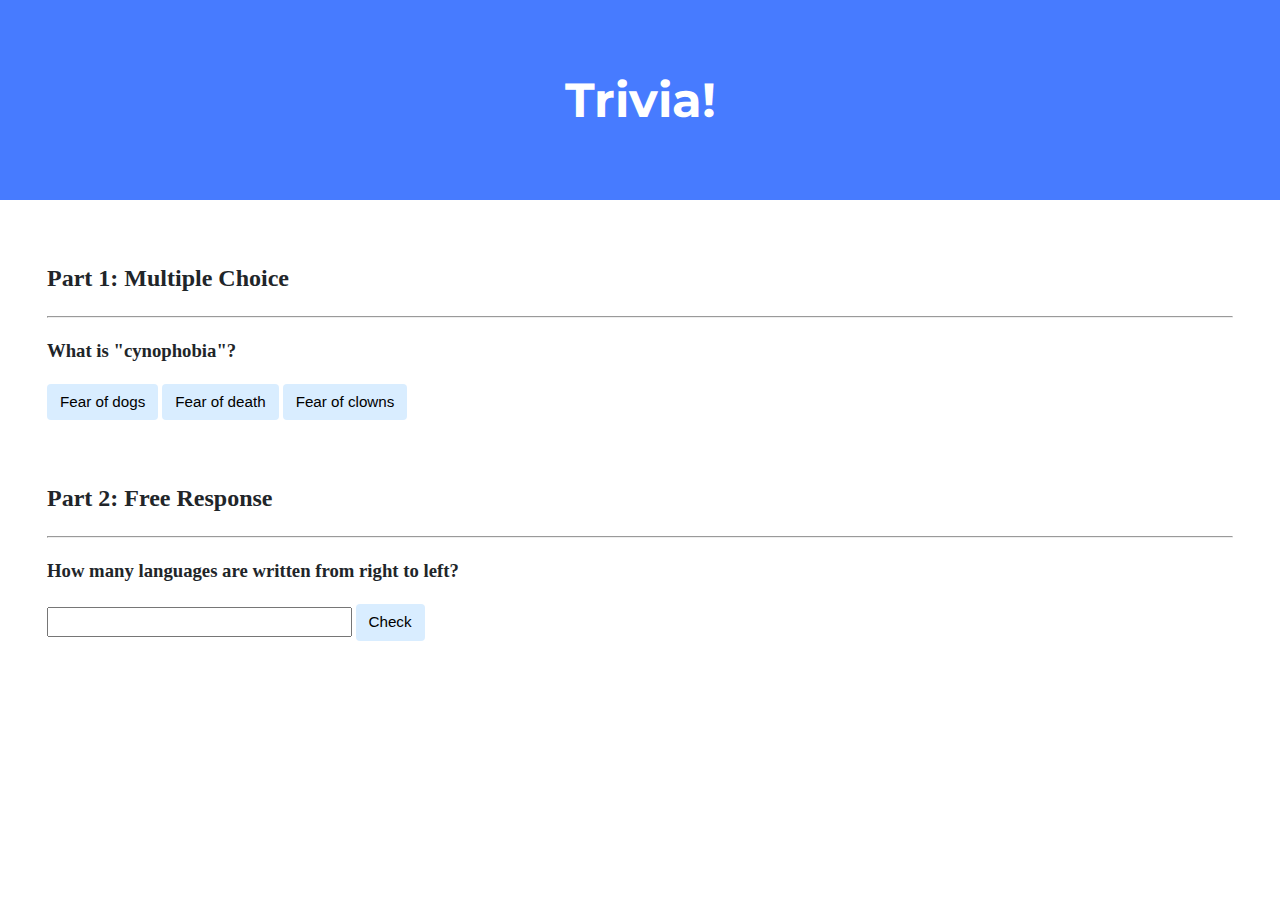
<file: trivia/index.html>
<!DOCTYPE html>

<html lang="en">
    <head>
        <link href="https://fonts.googleapis.com/css2?family=Montserrat:wght@500&display=swap" rel="stylesheet">
        <link href="styles.css" rel="stylesheet">
        <title>Trivia!</title>
        <script>

            // need to wait until the html has been fully read
            document.addEventListener('DOMContentLoaded', function()
            {
                // if correct answer is clicked then change the colour of the button and write 'correct'
                let correct = document.querySelector('#correct');

                correct.addEventListener('click', function()
                {
                    correct.style.backgroundColor = 'green';
                    document.querySelector('#response1').innerHTML = 'Correct!';
                });

                // if incorrect answers are pressed the turn button to red and write 'incorrect'
                let incorrects = document.querySelectorAll('.incorrect');

                for (let i = 0; i < incorrects.length; i++)
                {
                    incorrects[i].addEventListener('click', function()
                    {
                        incorrects[i].style.backgroundColor = 'red';
                        document.querySelector('#response1').innerHTML = 'Incorrect!';
                    });
                }

                // check second question
                document.querySelector('#check').addEventListener('click', function()
                {
                    let input = document.querySelector('input');

                    if (input.value == '12')
                    {
                        input.style.backgroundColor = 'green';
                        document.querySelector('#response2').innerHTML = 'Correct!';
                    }
                    else
                    {
                        input.style.backgroundColor = 'red';
                        document.querySelector('#response2').innerHTML = 'Inorrect!';
                    }
                });
            });
        </script>
    </head>
    <body>
        <div class="header">
            <h1>Trivia!</h1>
        </div>

        <div class="container">
            <div class="section">
                <h2>Part 1: Multiple Choice </h2>
                <hr>

                <h3>What is "cynophobia"?</h3>

                <button id="correct">Fear of dogs</button>
                <button class="incorrect">Fear of death</button>
                <button class="incorrect">Fear of clowns</button>

                <p id="response1"></p>

            </div>

            <div class="section">
                <h2>Part 2: Free Response</h2>
                <hr>

                <h3>How many languages are written from right to left?</h3>

                <input type="text"></input type="text">
                <button id="check">Check</button>

                <p id="response2"></p>
            </div>
        </div>
    </body>
</html>
</file>
<file: trivia/styles.css>
body {
    background-color: #fff;
    color: #212529;
    font-size: 1rem;
    font-weight: 400;
    line-height: 1.5;
    margin: 0;
    text-align: left;
}

.container {
    margin-left: auto;
    margin-right: auto;
    padding-left: 15px;
    padding-right: 15px;
}

.header {
    background-color: #477bff;
    color: #fff;
    margin-bottom: 2rem;
    padding: 2rem 1rem;
    text-align: center;
}

.section {
    padding: 0.5rem 2rem 1rem 2rem;
}

.section:hover {
    background-color: #f5f5f5;
    transition: color 2s ease-in-out, background-color 0.15s ease-in-out;
}

h1 {
    font-family: 'Montserrat', sans-serif;
    font-size: 48px;
}

button, input[type="submit"] {
    background-color: #d9edff;
    border: 1px solid transparent;
    border-radius: 0.25rem;
    font-size: 0.95rem;
    font-weight: 400;
    line-height: 1.5;
    padding: 0.375rem 0.75rem;
    text-align: center;
    transition: color 0.15s ease-in-out, background-color 0.15s ease-in-out, border-color 0.15s ease-in-out, box-shadow 0.15s ease-in-out;
    vertical-align: middle;
}


input[type="text"] {
    line-height: 1.8;
    width: 25%;
}

input[type="text"]:hover {
    background-color: #f5f5f5;
    transition: color 2s ease-in-out, background-color 0.15s ease-in-out;
}
</file>
